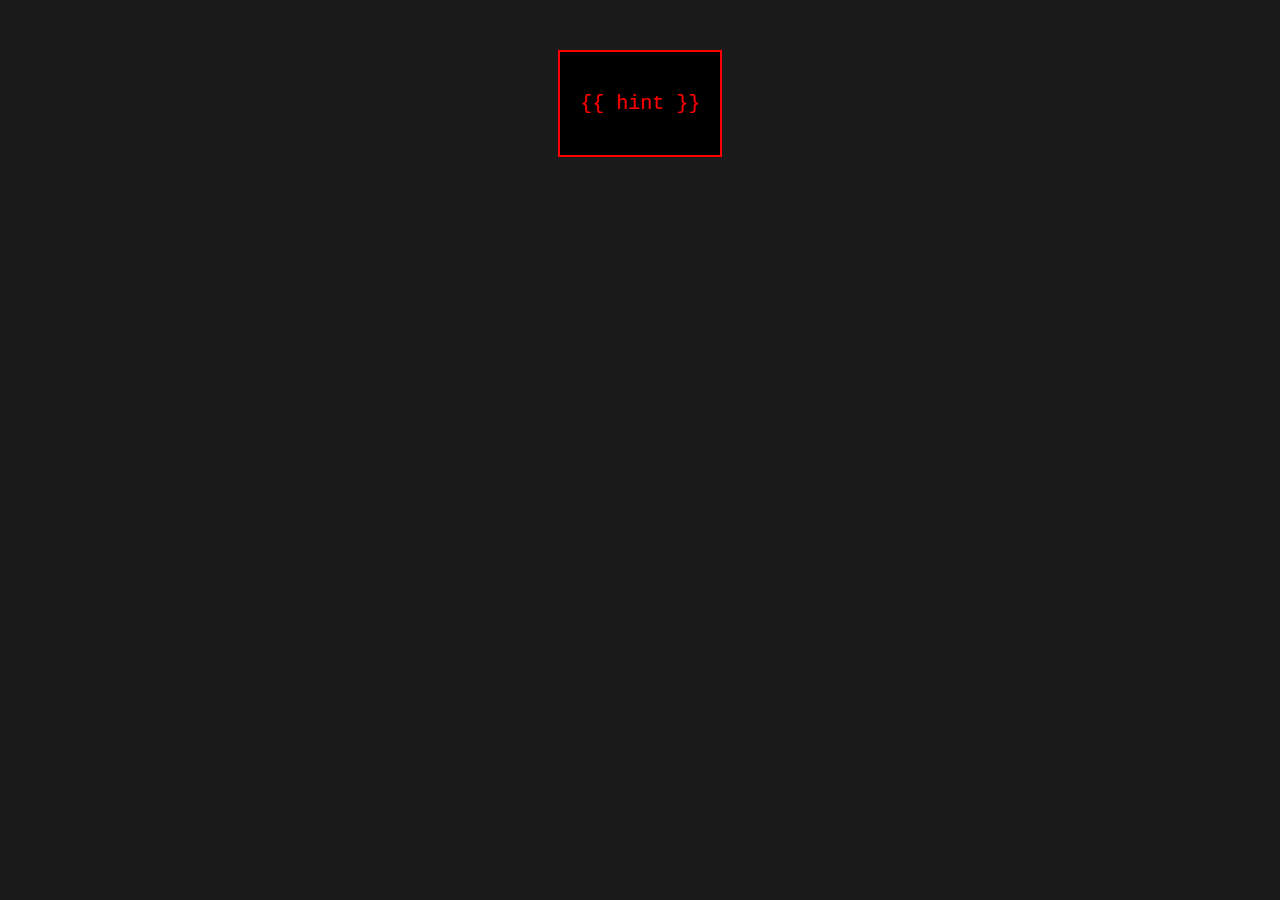
<file: templates/forgot-password.html>
<!-- templates/corrupted.html -->
<!DOCTYPE html>
<html>
<head>
    <title>Corrupted Data</title>
    <style>
        body {
            background-color: #1a1a1a;
            color: #ff0000;
            font-family: 'Courier New', Courier, monospace;
            text-align: center;
            margin-top: 50px;
        }
        .corrupted {
            display: inline-block;
            border: 2px solid #ff0000;
            padding: 20px;
            background-color: #000000;
            color: #ff0000;
            font-size: 20px;
        }
    </style>
</head>
<body>
    <div class="corrupted">
        <p>{{ hint }}</p>
    </div>
</body>
</html>
</file>
